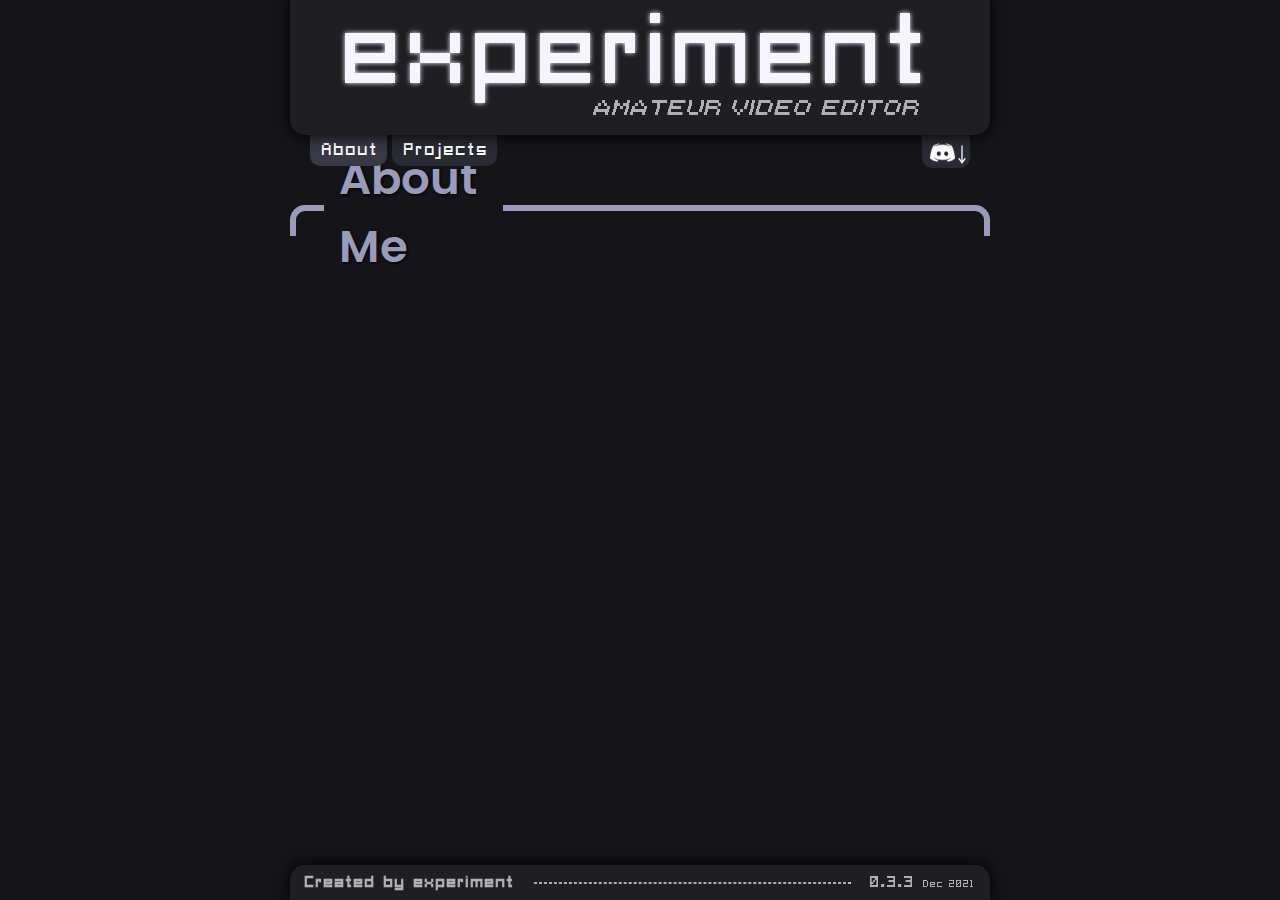
<file: about.html>
<!DOCTYPE html>
<html lang="en">
<head>
    <meta charset="UTF-8">
    <meta http-equiv="X-UA-Compatible" content="IE=edge">
    <meta name="viewport" content="width=device-width, initial-scale=1.0">
    <link rel="stylesheet" href="style.css">
    <link rel="shortcut icon" href="#">
    <title>Document</title>
</head>
<script src="assets/scripts/functions.js"></script>
<body>
    <div id="header" class="centered disable-select">
        <div id="header-name">
            experiment
        </div>
        <div id="header-description">
            AMATEUR VIDEO EDITOR
        </div>
        <script src="assets/scripts/header-logic.js"></script>
    </div>
    <div id="subheader" class="centered disable-select flex">
        <div id="subheader-dropdown" class="flex" style="z-index: -1;">
            <div id="subheader-dropdown-profile" class="flex">
                <img id="subheader-dropdown-profile-picture" src="assets/images/discord_profile.png">
                
                <div id="subheader-dropdown-profile-text">
                    <p id="subheader-dropdown-profile-text-name">_experiment</p>
                    <p id="subheader-dropdown-profile-text-id">#1956</p>
                </div>

                <img id="subheader-dropdown-profile-copy" src="assets/images/copy.png" onclick="copy()">
            </div>
            <div id="subheader-dropdown-tab" class="flex">
                <div>
                    <img id="subheader-dropdown-tab-image" src="assets/images/discord_logo_white.png">
                    <p id="subheader-dropdown-tab-arrow">￬</p>
                </div>
            </div>
        </div>
        <div id="subheader-navigator" class="flex">
            <a href="about.html" style="text-decoration: none;">
                <div id="subheader-navigator-tab-about" class="navigator-tab">
                    About
                </div>
                <style>
                    #subheader-navigator-tab-about {
                        background-color: rgb(55, 57, 70);
                    }
                    #subheader-navigator-tab-about:hover {
                        background-color: white;
                        }
                </style>
            </a>
            <a href="projects.html" style="text-decoration: none;">
                <div id="subheader-navigator-tab-projects" class="navigator-tab">
                    Projects
                </div>
            </a> 
        </div>
    </div>
    <div id="content" class="centered">
        <div class="content-header flex shadow-text">
            <div class="left-line"></div>
            <p>About Me</p>
            <div class="right-line"></div>
        </div>
    </div>
    <div id="footer" class="centered flex">
        <b id="footer-signature">Created by experiment</b>
        <hr>
        <p id="footer-version">0.3.3 <span style="font-size: 10px">Dec 2021</span></p>
    </div>
</body>
</html>
</file>
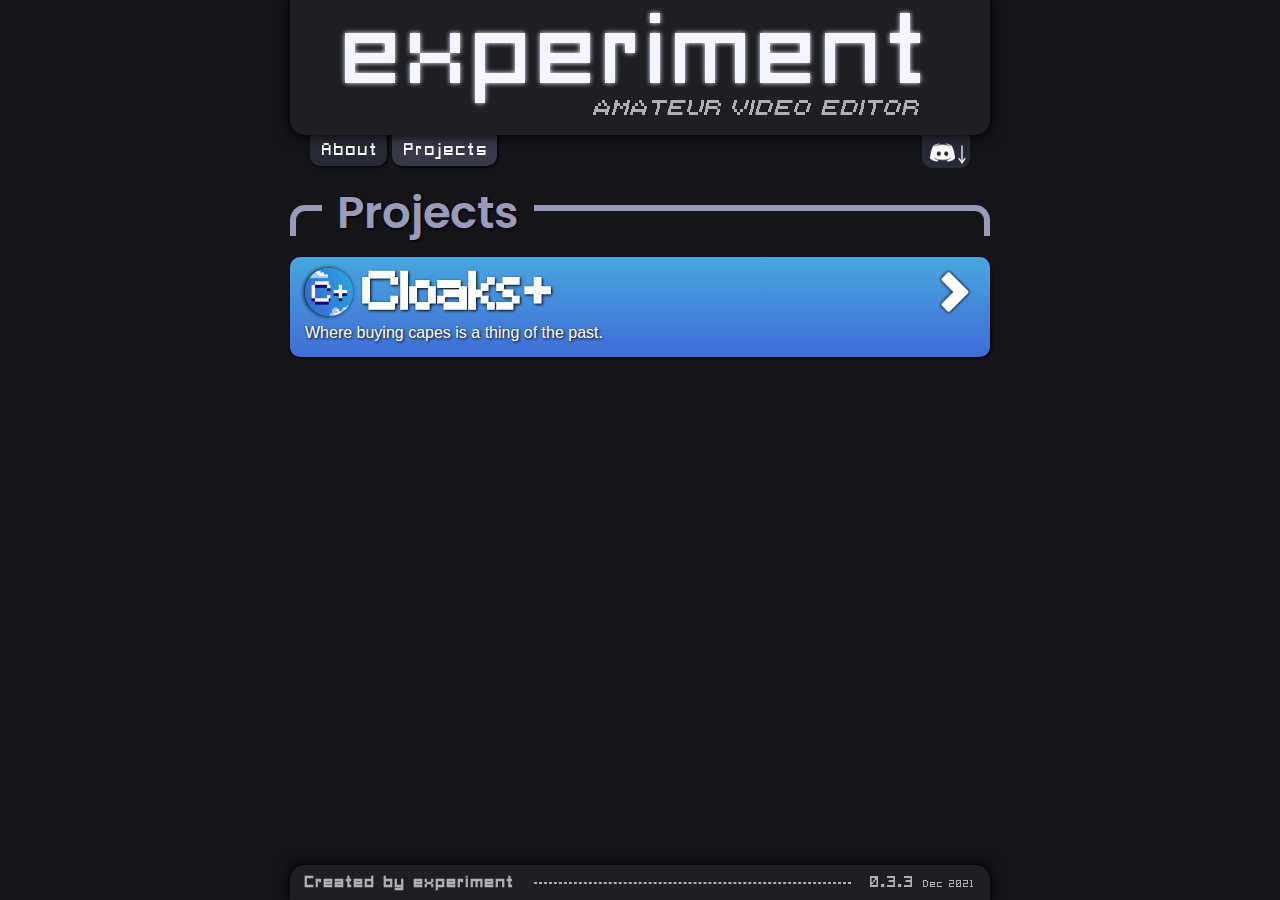
<file: projects.html>
<!DOCTYPE html>
<html lang="en">
<head>
    <meta charset="UTF-8">
    <meta http-equiv="X-UA-Compatible" content="IE=edge">
    <meta name="viewport" content="width=device-width, initial-scale=1.0">
    <link rel="stylesheet" href="style.css">
    <link rel="shortcut icon" href="#">
    <title>Document</title>
</head>
<script src="assets/scripts/functions.js"></script>
<body>
    <div id="header" class="centered disable-select">
        <div id="header-name">
            experiment
        </div>
        <div id="header-description">
            AMATEUR VIDEO EDITOR
        </div>
        <script src="assets/scripts/header-logic.js"></script>
    </div>
    <div id="subheader" class="centered disable-select flex">
        <div id="subheader-dropdown" class="flex" style="z-index: -1;">
            <div id="subheader-dropdown-profile" class="flex">
                <img id="subheader-dropdown-profile-picture" src="assets/images/discord_profile.png">
                <div id="subheader-dropdown-profile-text">
                    <p id="subheader-dropdown-profile-text-name">_experiment</p>
                    <p id="subheader-dropdown-profile-text-id">#1956</p>
                </div>
                <img id="subheader-dropdown-profile-copy" src="assets/images/copy.png" onclick="copy()">
            </div>
            <div id="subheader-dropdown-tab" class="flex">
                <div>
                    <img id="subheader-dropdown-tab-image" src="assets/images/discord_logo_white.png">
                    <p id="subheader-dropdown-tab-arrow">￬</p>
                </div>
            </div>
        </div>
        <div id="subheader-navigator" class="flex">
            <a href="about.html" style="text-decoration: none;">
                <div id="subheader-navigator-tab-about" class="navigator-tab shadow-box">
                    About
                </div>
            </a>
            <a href="projects.html" style="text-decoration: none;">
                <div id="subheader-navigator-tab-projects" class="navigator-tab shadow-box">
                    Projects
                </div>
                <style>
                    #subheader-navigator-tab-projects {
                        background-color: rgb(55, 57, 70);
                    }
                    #subheader-navigator-tab-projects:hover {
                        background-color: white;
                        }
                </style>
            </a> 
        </div>
    </div>
    <div id="content" class="centered disable-select">
        <div class="content-header flex shadow-text">
            <div class="left-line"></div>
            <p>Projects</p>
            <div class="right-line"></div>
        </div>
        <div id="content-infobox-cloaks" class="infobox shadow-text shadow-box flex">
            <div id="content-infobox-cloaks-banner" class="flex">
                <div id="content-infobox-cloaks-banner-text">
                    <div class="flex">
                        <img id="content-infobox-cloaks-banner-text-title-image" src="assets/images/cloaks_logo.png">
                        <h2 id="content-infobox-cloaks-banner-text-title">Cloaks+</h2>
                    </div>
                    <p id="content-infobox-cloaks-banner-text-description">Where buying capes is a thing of the past.</p>
                </div>
                <div id="content-infobox-cloaks-banner-arrow" onclick="reveal()">
                    <img id="content-infobox-cloaks-banner-arrow-image" src="assets/images/down_arrow.png">
                </div>
            </div>
            <div id="content-infobox-cloaks-expanded" class="flex">
                <p id="content-infobox-cloaks-expanded-summary" hidden=true>
                    Cloaks+ is a free and open-source addon to Minecraft that allows you to fully customize your Minecraft character.
                    You can customize and create your own cape, or choose one of the many excellent designs in the catalog.
                    Along with capes, there is also a selection of cosmetics, some of which are completely free to use.
                    <br><br>
                    <b>Cloaks+, where buying capes is a thing of the past.</b>
                    <br>
                    <i>* Note that I do not own this project, I am simply a contributor.</i>
                </p>
                <div id="content-infobox-cloaks-expanded-links" hidden=true>
                    <a href="https://discord.gg/cloaks" target="_blank">
                        <div class="linkbutton linkbutton-discord shadow-box">
                            <img src="assets/images/discord_logo_white.png">
                            <p>Discord</p>
                        </div>
                    </a>
                    <a href="https://cloaksplus.com" target="_blank">
                        <div class="linkbutton linkbutton-website shadow-box">
                            <img src="assets/images/web_icon.png">
                            <p>Website</p>
                        </div>
                    </a>  
                </div>
            </div>
        </div>
    </div>
    <div id="footer" class="centered flex">
        <b id="footer-signature">Created by experiment</b>
        <hr>
        <p id="footer-version">0.3.3 <span style="font-size: 10px">Dec 2021</span></p>
    </div>
</body>
</html>
</file>
<file: style.css>
@font-face {
    font-family: px-square;
    src: url(assets/fonts/Pixel\ Square.ttf);
}

@font-face {
    font-family: px-square-bold;
    src: url(assets/fonts/Pixel\ Square\ Bold.ttf);
}

@font-face {
    font-family: whitney-bold;
    src: url(assets/fonts/whitneybold.otf);
}

@font-face {
    font-family: whitney-med;
    src: url(assets/fonts/whitneymedium.otf);
}

@font-face {
    font-family: italipixel;
    src: url(assets/fonts/Italipixel.ttf)
}

@font-face {
    font-family: minecraft;
    src: url(assets/fonts/Minecraft.ttf);
}

@font-face {
    font-family: poppins-semibold;
    src: url(assets/fonts/Poppins-SemiBold.ttf);
}

@keyframes headerAnimation {
    from {top: -200px;}
    to {top: 0px;}
}

@keyframes nameAnimation {
    0% {text-shadow: 0px 0px 5px rgb(255, 255, 255);}
    50% {text-shadow: 0px 0px 10px rgb(255, 255, 255);}
    100% {text-shadow: 0px 0px 5px rgb(255, 255, 255);}
}

@keyframes subheaderAnimation {
    from {top: -125px;}
    to {top: 75px;}
}

@keyframes contentAnimation {
    from {color: transparent; background-color: transparent;}
    to {color: rgba(154, 154, 187, 1);}
}

@keyframes footerAnimation {
    from {bottom: -50px;}
    to {bottom: 0px;}
}

@keyframes rotateNeg90 {
    0%  {transform: rotate(0deg); top: 10px;}
    100% {transform: rotate(-90deg); top: 10px;}
}

@keyframes height230 {
    100% {height: 230px;}
}

@keyframes rotate0 {
    0% {transform: rotate(-90deg); top: 10px; right: 11px}
    100% {transform: rotate(0deg); top: 10px; right: 11px;}
}

@keyframes rotate360 {
    0% {transform: rotate(0deg);}
    100% {transform: rotate(360deg);}
}

@keyframes rotateNeg360 {
    0% {transform: rotate(0deg);}
    100% {transform: rotate(-360deg);}
}

@keyframes height100 {
    100% {height: 100px;}
}

@keyframes opacity100 {
    100% {color: rgba(255, 255, 255, 1); text-shadow: 1px 1px 3px rgba(0, 0, 0, 1);}
}

@keyframes opacity0 {
    100% {color: rgba(0, 0, 0, 0); text-shadow: 0px 0px 0px rgba(0, 0, 0, 0);}
}

.flex {
    display: flex;
}

.disable-select {
    user-select: none;
   -webkit-user-select: none;
   -khtml-user-select: none;
   -moz-user-select: none;
   -ms-user-select: none;
}

.centered {
    left: 50%;
    transform: translate(-50%);
}

.shadow-text {
    text-shadow: 1px 1px 3px black;
}

.shadow-box {
    box-shadow: 1px 1px 3px black;
}

html {
    background-color: rgb(20, 20, 25);
}

body {
    padding: 0;
    margin: 0;
}

/* beginning of scrollbar */

::-webkit-scrollbar {
    width: 10px;
}

::-webkit-scrollbar-track {
    background: transparent;
}

::-webkit-scrollbar-thumb {
    border-radius: 3px;
    background: rgb(41, 43, 52);
}

::-webkit-scrollbar-thumb:hover {
    background: #555;
}

/* end of scrollbar */



/* beginning of header */

#header {
    position: fixed;
    width: 700px;
    height: 135px;
    border-radius: 0px 0px 15px 15px;
    line-height: 50px;
    text-align: center;
    background-color: rgb(30, 30, 35);
    box-shadow: 0px 0px 15px black;
    animation-name: headerAnimation;
    animation-duration: 0.75s;
    z-index: 0;
}

#header-name {
    position: relative;
    font-size: 100px;
    font-family: px-square;
    letter-spacing: -5px;
    color: rgb(245, 245, 255);
    text-shadow: 0px 0px 5px rgb(255, 255, 255);
    animation: nameAnimation 10s infinite ease-in-out;
    padding-top: 33px;
}

#header-description {
    position: relative;
    font-size: 24px;
    font-family: italipixel;
    text-align: right;
    color: rgb(175, 175, 180);
    padding-right: 70px;
}

/* end of header*/

/* beginning of subheader */

#subheader {
    position: fixed;
    top: 75px;
    width: 660px;
    height: 100px;
    justify-content: space-between;
    flex-direction: row-reverse;
    animation: subheaderAnimation 0.75s;
    z-index: -1;
}

#subheader-navigator {
    position: relative;
}

.navigator-tab {
    position: relative;
    left: -5px;
    top: 56px;
    height: 30px;
    border-radius: 0px 0px 10px 10px;
    display: flex;
    justify-content: center;
    align-content: center;
    flex-direction: column;
    font-size: 17px;
    text-align: center;
    font-family: px-square;
    color: white;
    background-color: rgb(41, 43, 52);
    transition: 0.25s;
    padding-left: 12px;
    padding-right: 8px;
    padding-top: 5px;
    margin-left: 5px;
}

.navigator-tab:hover {
    top: 60px;
    color: rgb(41, 43, 52);
    background-color: white;
    box-shadow: 0px 0px 5px rgb(255, 255, 255);
}

#subheader-dropdown {
    position: relative;
    top: -6px;
    flex-direction: column;
    justify-content: flex-start;
    width: 150px;
    height: 51px;
    border-radius: 0px 0px 0px 10px;
    color: rgb(245, 245, 255);
    background-color: rgb(41, 43, 52);
    transition: 0.75s;
    padding: 5px;
    padding-top: 10px;
    padding-right: 5px;
}

#subheader-dropdown:hover {
    top: 60px;
}

#subheader-dropdown:hover #subheader-dropdown-tab-arrow {
    top: 18px;
    transform: rotate(180deg);
}

#subheader-dropdown-tab {
    flex-direction: row-reverse;
    width: auto;
}

#subheader-dropdown-tab div {
    background-color: rgb(41, 43, 52);
    font-size: 20px;
    width: 45px;
    height: 40px;
    border-radius: 0px 0px 10px 10px;
    justify-content: right;
    flex-direction: row;
    padding-left: 3px;
    position: relative;
    left: 5px;
    display: flex;
}

#subheader-dropdown-profile {
    flex-direction: row;
    text-align: left;
    line-height: 0px;
    padding: 5px;
    height: 39px;
    background-color: rgb(29, 31, 37);
    border-radius: 5px 5px 5px 5px
}

#subheader-dropdown-profile-picture {
    border-radius: 50%;
    width: 40px;
    height: 40px;
    padding-right: 5px;
    display: inline-block;
}

#subheader-dropdown-profile-text {
    display: inline-block;
    offset-position: top;
    position: relative;
    bottom: 5px;
}

#subheader-dropdown-profile-text-name {
    font-family: whitney-bold;
}

#subheader-dropdown-profile-text-id {
    font-family: whitney-med;
    color: rgb(181, 187, 190);
    font-size: 13px;
}

#subheader-dropdown-profile-copy {
    position: relative;
    width: 14px;
    height: 14px;
    right: 12px;
    top: 20px;
    cursor: pointer;
}

#subheader-dropdown-tab-image {
    position: absolute;
    width: 25px;
    height: 25px;
    top: 12px;
    right: 15px;
}

#subheader-dropdown-tab-arrow {
    position: relative;
    right: 3px;
    bottom: 8px;
}

/* end of subheader */



/* beginning of content */

#content {
    position: absolute;
    font-family: Helvetica;
    color: rgb(154, 154, 187);
    overflow-y: auto;
    width: 675px;
    padding: 100px;
    padding-top: 175px;
    padding-bottom: 30px;
    width: 700px;
    z-index: -2;
}

#content hr {
    border-color: rgb(154, 154, 187);
}

.content-header {
    flex-direction: row;
    align-items: center;
    height: 75px;
}

.content-header p {
    position: relative;
    font-family: poppins-semibold;
    font-size: 45px;
    text-align: left;
    border-radius: 10px;
    padding: 15px;
}

.content-header .right-line {
    position: relative;
    border-top: solid 6px rgb(154, 154, 187);
    border-right: solid 6px rgb(154, 154, 187);
    border-radius: 0px 15px 0px 0px;
    margin-top: 15px;
    width: 100%;
    height: 25px;
}

.content-header .left-line {
    position: relative;
    border-top: solid 6px rgb(154, 154, 187);
    border-left: solid 6px rgb(154, 154, 187);
    border-radius: 15px 0px 0px 0px;
    margin-top: 15px;
    width: 40px;
    height: 25px;
}

.infobox {
    width: 100%;
    height: 100px;
    flex-direction: column;
    align-content: flex-start;
    margin-bottom: 15px;
    margin-top: 15px;
    border-radius: 10px;
    background-color: rgb(30, 30, 35);
}

#content-infobox-cloaks-banner-arrow {
    cursor: pointer;
}

#content-infobox-cloaks-banner-arrow-image {
    position: relative;
    right: 5px;
    bottom: 15px;
    transform: rotate(-90deg) translateX(-50%) translateY(-10%);
    width: 50px;
}

#content-infobox-cloaks {
    background-image: linear-gradient(rgb(72, 166, 222), rgb(64, 109, 214));
    transition: box-shadow 0.5s;
    margin-top: 7px;
}

#content-infobox-cloaks:hover {
    box-shadow: 0px 0px 10px rgb(72, 166, 222);
}

#content-infobox-cloaks-banner {
    width: 100%;
    height: 50px;
    flex-direction: row;
    justify-content: space-between;
}

#content-infobox-cloaks-banner-text {
    flex-direction: column;
    line-height: 50px;
    color: white;
    width: 100%;
}

#content-infobox-cloaks-banner-text div {
    flex-direction: row;
    align-items: center;
    padding-left: 15px;
}

#content-infobox-cloaks-banner-text-title {
    position: relative;
    left: 10px;
    top: 15px;
    font-family: minecraft;
    font-size: 50px;
    margin: 0px;
}

#content-infobox-cloaks-banner-text-title-image {
    position: relative;
    top: 10px;
    width: 48px;
    border-radius: 40px;
    box-shadow: -1px 0px 4px 0px black;
}

#content-infobox-cloaks-banner-text-description {
    position: relative;
    margin-bottom: 0px;
    bottom: 15px;
    left: 15px;
}

#content-infobox-cloaks-expanded-summary {
    color: white;
    width: 75%;
    padding-left: 15px;
    padding-right: 15px;
}

#content-infobox-cloaks-expanded-summary i {
    font-size: 12px;
}

#content-infobox-cloaks-expanded-links {
    flex-direction: column;
    align-items: center;
    margin-top: 15px;
    margin-left: 10px;
}

.linkbutton {
    position: relative;
    display: flex;
    flex-direction: row;
    justify-content: space-between;
    border-radius: 5px;
    width: 85px;
    height: 19px;
    padding: 5px;
    margin: 5px;
    cursor: pointer;
    text-decoration: none;
}

.linkbutton:hover {
    top: 1px;
    left: 1px;
    box-shadow: 0px 0px 3px 0px black inset;
}

.linkbutton img {
    position: absolute;
    align-items: center;
    width: 23px;
    top: 50%;
    transform: translateY(-50%);
    width: 23px;
}

.linkbutton p {
    position: absolute;
    font-size: 13px;
    color: white;
    bottom: -6px;
    margin-left: 29px;
}

.linkbutton-discord {
    background-color: #545fe6;
}

.linkbutton-website {
    background-color: white;
}

.linkbutton-website p {
    color: black;
    text-shadow: none;
}

/* end of content */



/* beginning of footer */

#footer {
    bottom: 0;
    justify-content: space-between;
    align-items: center;
    text-align: center;
    background-color: rgb(30, 30, 35);
    box-shadow: 0px 0px 15px black;
    border-radius: 15px 15px 0px 0px;
    width: 700px;
    height: 35px;
    position: fixed;
    left: 50%;
    transform: translate(-50%);
    margin: 0 auto;
    animation: footerAnimation 0.75s;
}

#footer-signature {
    padding-left: 15px;
    color: rgb(175, 175, 180);
    font-family: px-square;
}

#footer-version {
    padding-right: 15px;
    color: rgb(175, 175, 180);
    font-family: px-square;
}

#footer hr {
    color: rgb(175, 175, 180);
    width: 45%;
    border-top: dashed 1px;
    border-bottom: dashed 1px;
}

/* end of footer */
</file>
